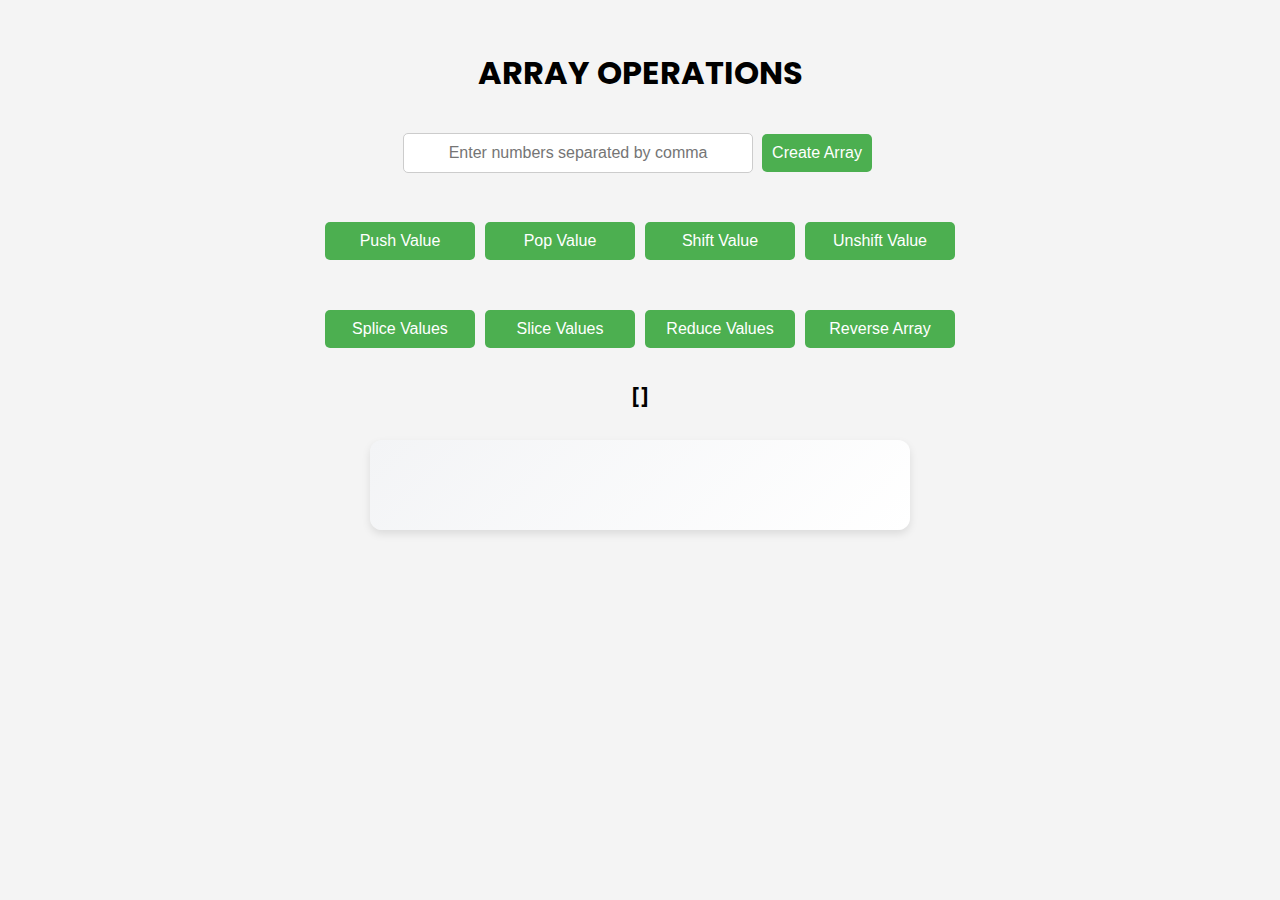
<file: Day_2(arrayoperation_design)/index.html>
<!DOCTYPE html>
<html lang="en">
<head>
    <meta charset="UTF-8">
    <meta name="viewport" content="width=device-width, initial-scale=1.0">
    <title>Array Operations</title>
    <link href="https://fonts.googleapis.com/css2?family=Poppins:wght@300;400;700&display=swap" rel="stylesheet">

    <link href="styles.css" rel="stylesheet">
</head>
<body>
    <h1>ARRAY OPERATIONS</h1>

    <div>
        <input type="text" id="customValue" placeholder="Enter numbers separated by comma" />
        <button onclick="addCustomValues()">Create Array</button>
        <div class="button-row">
            <button onclick="pushValue()">Push Value</button>
            <button onclick="popValue()">Pop Value</button>
            <button onclick="shiftValue()">Shift Value</button>
            <button onclick="unshiftValue()">Unshift Value</button>
        </div>
        <div class="button-row">
            <button onclick="spliceValue()">Splice Values</button>
            <button onclick="sliceValues()">Slice Values</button>
            <button onclick="reduceValues()">Reduce Values</button>
            <button onclick="reverseValues()">Reverse Array</button>
        </div>
    
        <p id="arrayDisplay">[]</p>
        <div id="operationResult"></div>
    </div>
    

    <script src="operation.js"></script>
</body>
</html>
</file>
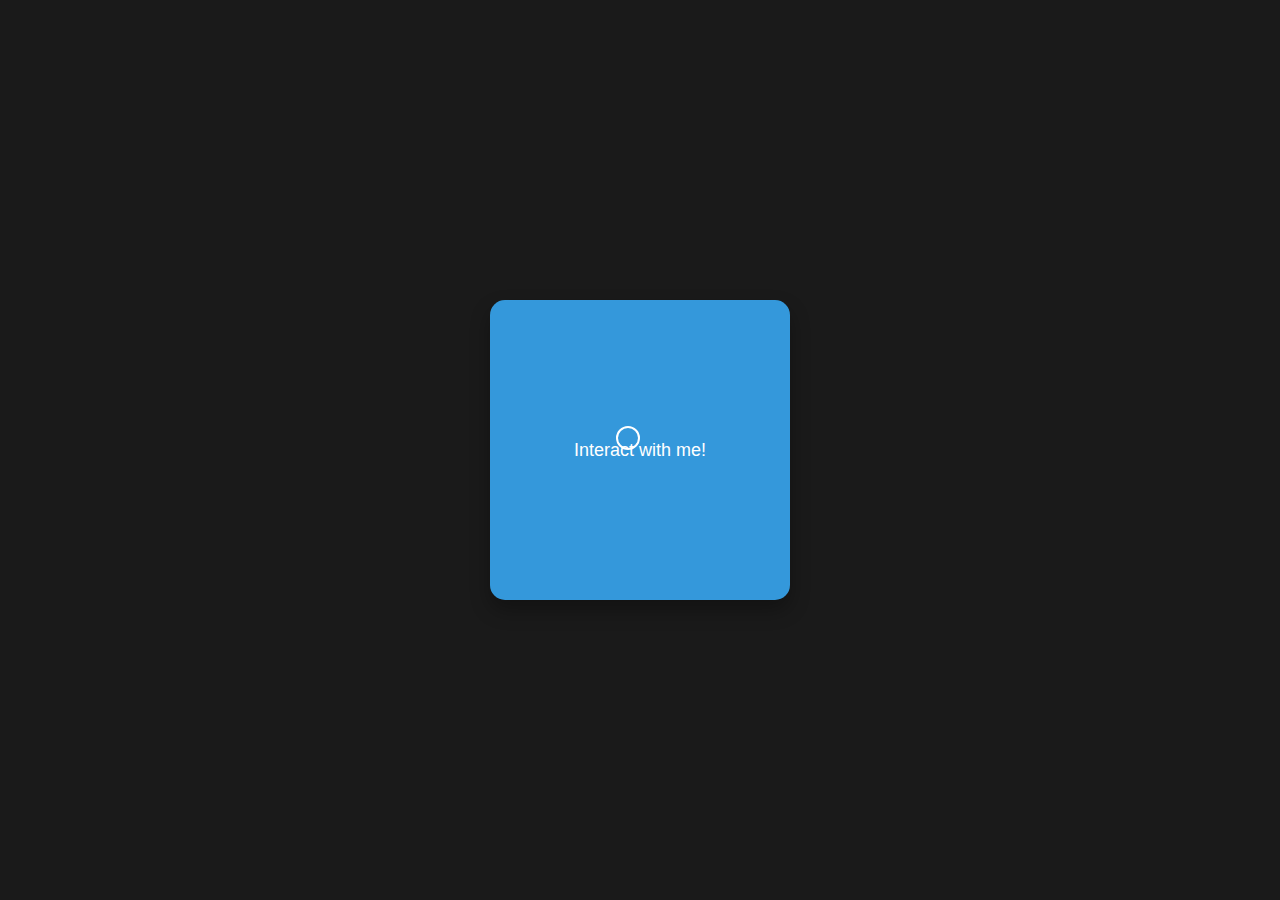
<file: Day_5(mouse_event)/index.html>
<!DOCTYPE html>
<html lang="en">
<head>
  <meta charset="UTF-8">
  <meta name="viewport" content="width=device-width, initial-scale=1.0">
  <title>Interactive Box</title>
  <link rel="stylesheet" href="styles.css">
</head>
<body>
  <div class="container">
    <div class="box" id="box">
      <p id="output">Interact with me!</p>
    </div>
   
  </div>
  <script src="script.js"></script>
</body>
</html>
</file>
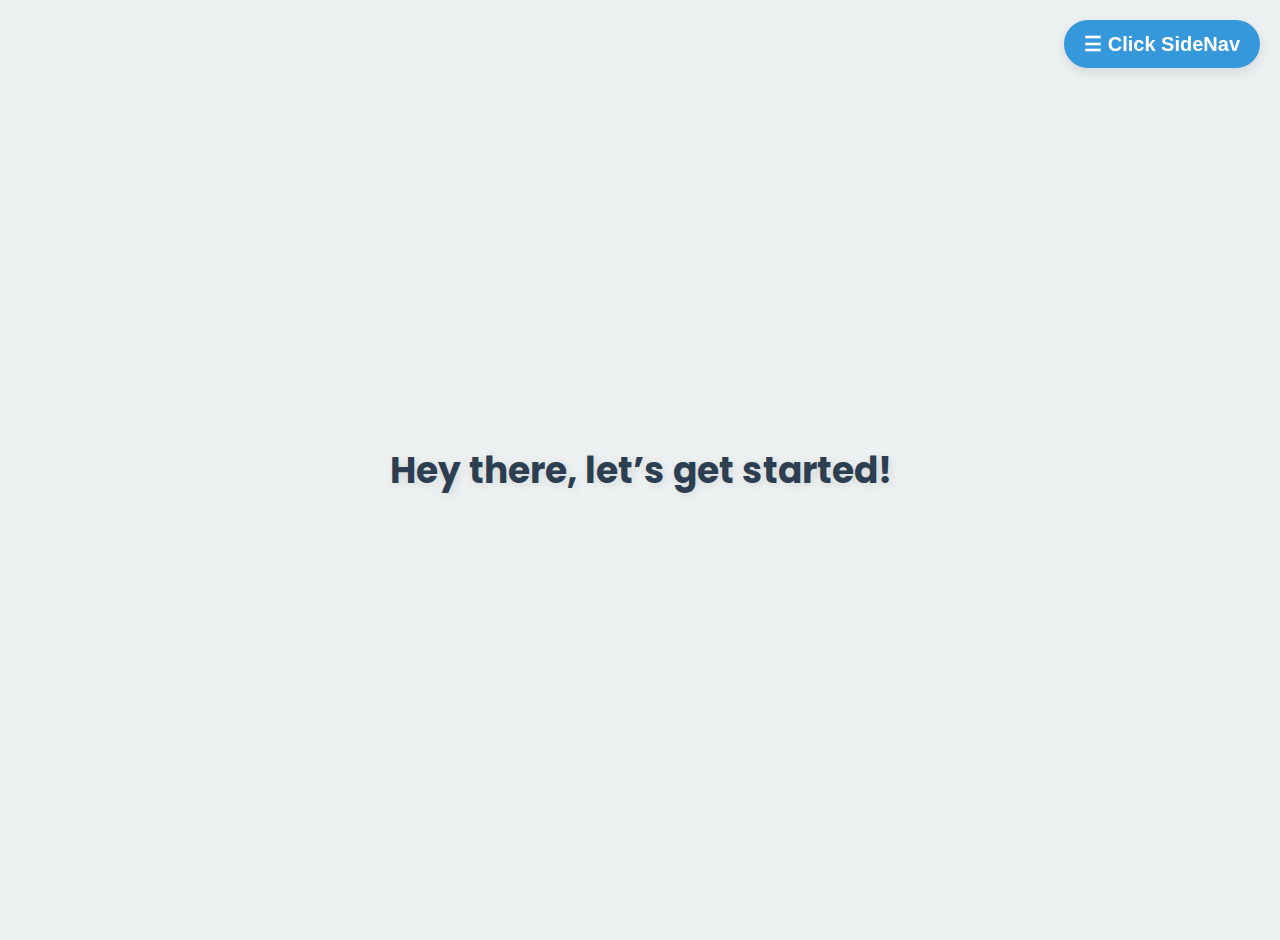
<file: Day_1(slidenav_design)/nav.html>
<!DOCTYPE html>
<html lang="en">
<head>
  <meta charset="UTF-8">
  <meta name="viewport" content="width=device-width, initial-scale=1.0">
  <title>Advanced Side Navigation</title>
  <link rel="stylesheet" href="sidenav.css">
  <script src="navigation.js" defer></script>
</head>
<body>
  <div class="sidenav" id="sidenav">
     <div class="sidenav-header">
        <h2>SideNav View</h2>
    </div>
    <a href="#home"><i class="fas fa-home"></i> Home</a>
    <a href="#dashboard"><i class="fas fa-tachometer-alt"></i> Dashboard</a>
    <a href="#profile"><i class="fas fa-user"></i> Profile</a>
    <a href="#projects"><i class="fas fa-briefcase"></i> Projects</a>
    <a href="#reports"><i class="fas fa-chart-line"></i> Reports</a>
    <a href="#notifications"><i class="fas fa-bell"></i> Notifications</a>
    <a href="#help"><i class="fas fa-question-circle"></i> Help & Support</a>
    <a href="#settings" class="settings"><i class="fas fa-cog"></i> Settings</a>
    <a href="#help"><i class="fas fa-question-circle"></i>  </a>
  </div>

  <button class="open-btn" onclick="toggleNav()">☰ Click SideNav</button>

  <div class="main-content">
    <h1>Hey there, let’s get started!</h1>
  </div>
</body>
</html>
</file>
<file: Day_2(arrayoperation_design)/styles.css>
@import url('https://fonts.googleapis.com/css2?family=Poppins:wght@300;400;700&display=swap');


body {
    font-family: 'Poppins';
    text-align: center;
    padding: 20px;
    background-color: #f4f4f4;
}

input {
    padding: 12px;
    font-size: 16px;
    width: 100%;
    max-width: 350px; 
    border: 1px solid #ccc;
    border-radius: 8px;
    box-sizing: border-box;
    overflow: hidden;
    white-space: nowrap;
    text-align: center; 
}

button {
    padding: 10px;
    font-size: 16px;
    background-color: #4CAF50;
    color: white;
    border: none;
    cursor: pointer;
    border-radius: 5px;
    margin: 5px;
    flex: 1;
    max-width: 150px; 
}

button:hover {
    background-color: #45a049;
}

button:active {
    background-color: #f734bc; /* New color on button click */
}

div {
    text-align: center;
}

.button-row {
    display: flex;
    justify-content: center; 
    margin-top: 40px;
    flex-wrap: wrap; 
}

input {
    padding: 10px;
    font-size: 16px;
    width: 100%; 
    max-width: 350px; 
    border: 1px solid #ccc;
    border-radius: 5px;
    box-sizing: border-box; 
    overflow: hidden; 
    white-space: nowrap; 
}

input + button {
    margin-top: 15px;
}


#arrayDisplay {
    margin-top: 30px;
    font-size: 18px;
    font-weight: bold;
    text-align: center;
}

#operationResult {
    margin-top: 30px;
    font-size: 18px;
    color: #444;
    text-align: center;
    background: linear-gradient(135deg, #f3f4f6, #ffffff);
    padding: 20px;
    border-radius: 12px;
    box-shadow: 0 4px 8px rgba(0, 0, 0, 0.1);
    transition: all 0.3s ease-in-out;

    width: 90%; 
    max-width: 500px; 
    min-height: 50px; 
    margin-left: auto;
    margin-right: auto;
}

#operationResult:hover {
    transform: translateY(-3px);
    box-shadow: 0 6px 12px rgba(0, 0, 0, 0.2);
}

#operationResult p {
    margin: 12px 0;
    text-align: center;
    line-height: 1.5; 
}

#operationResult strong {
    color: #007BFF;
    font-weight: bold;
}
</file>
<file: Day_5(mouse_event)/styles.css>
body {
    margin: 0;
    padding: 0;
    display: flex;
    justify-content: center;
    align-items: center;
    height: 100vh;
    background-color: #1a1a1a;
    font-family: Arial, sans-serif;
    color: white;
    overflow: hidden;
  }
  
  .container {
    text-align: center;
  }
  
  .box {
    width: 300px;
    height: 300px;
    background-color: #3498db;
    border-radius: 15px;
    display: flex;
    justify-content: center;
    align-items: center;
    font-size: 18px;
    transition: background-color 0.3s ease, transform 0.3s ease, box-shadow 0.3s ease;
    box-shadow: 0 10px 20px rgba(0, 0, 0, 0.3);
    cursor: none; 
  }
  
  .box:hover {
    transform: scale(1.05);
    box-shadow: 0 15px 30px rgba(0, 0, 0, 0.4);
  }
  
  #output {
    pointer-events: none;
  }
  
  #log-list {
    list-style-type: none;
    padding: 0;
    margin: 0;
  }
  
  #log-list li {
    padding: 5px;
    border-bottom: 1px solid #444;
  }
  
  .custom-cursor {
    width: 20px;
    height: 20px;
    border: 2px solid white;
    border-radius: 50%;
    position: absolute;
    pointer-events: none;
    transform: translate(-50%, -50%);
    transition: transform 0.1s ease, background-color 0.2s ease;
  }
</file>
<file: Day_1(slidenav_design)/sidenav.css>
@import url('https://fonts.googleapis.com/css2?family=Poppins:wght@300;400;600&display=swap');

body {
  margin: 0;
  font-family: 'Poppins', sans-serif;
  display: flex;
  flex-direction: column;
  background-color: #ecf0f1; 
}

.sidenav-header {
  text-align: center;
  color: #ffffff;
  font-size: 16px;
  padding: 10px 0;
  background-color: #2c3e50;
  font-weight: 600;
  border-bottom: 2px solid #3498db; 
}

.sidenav {
  height: 100vh;
  width: 0;
  background-color: #2c3e50; 
  overflow-x: hidden;
  position: fixed;
  transition: 0.3s ease;
  padding-top: 30px;
  display: flex;
  flex-direction: column;
  justify-content: space-between;
}

.sidenav a {
  padding: 16px;
  text-decoration: none;
  color: #ecf0f1; 
  display: block;
  transition: 0.3s ease;
  font-size: 16px;
  font-weight: 400;
}

.sidenav a:hover {
  background-color: #3498db; 
  color: #ffffff;
  transform: translateX(5px); 
}

.sidenav .settings {
  margin-top: auto;
  padding-bottom: 20px;
}

.open-btn {
  font-size: 20px;
  background-color: #3498db; 
  color: white;
  padding: 12px 20px;
  border: none;
  margin: 10px;
  position: fixed;
  right: 10px;
  top: 10px;
  border-radius: 25px;
  box-shadow: 0 4px 12px rgba(0, 0, 0, 0.1);
  transition: 0.3s ease-in-out;
  cursor: pointer;
  font-weight: 600;
}

.open-btn:hover {
  background-color: #2980b9; 
  transform: scale(1.05);
}

.open-btn:active {
  transform: scale(0.98);
}

.main-content h1 {
  margin: 0;
  padding: 20px;
  display: flex;
  justify-content: center;
  align-items: center;
  height: 100vh;
  text-align: center;
  color: #2c3e50; 
  font-size: 36px;
  font-weight: 700;
  text-shadow: 2px 2px 10px rgba(0, 0, 0, 0.1); 
}
</file>
